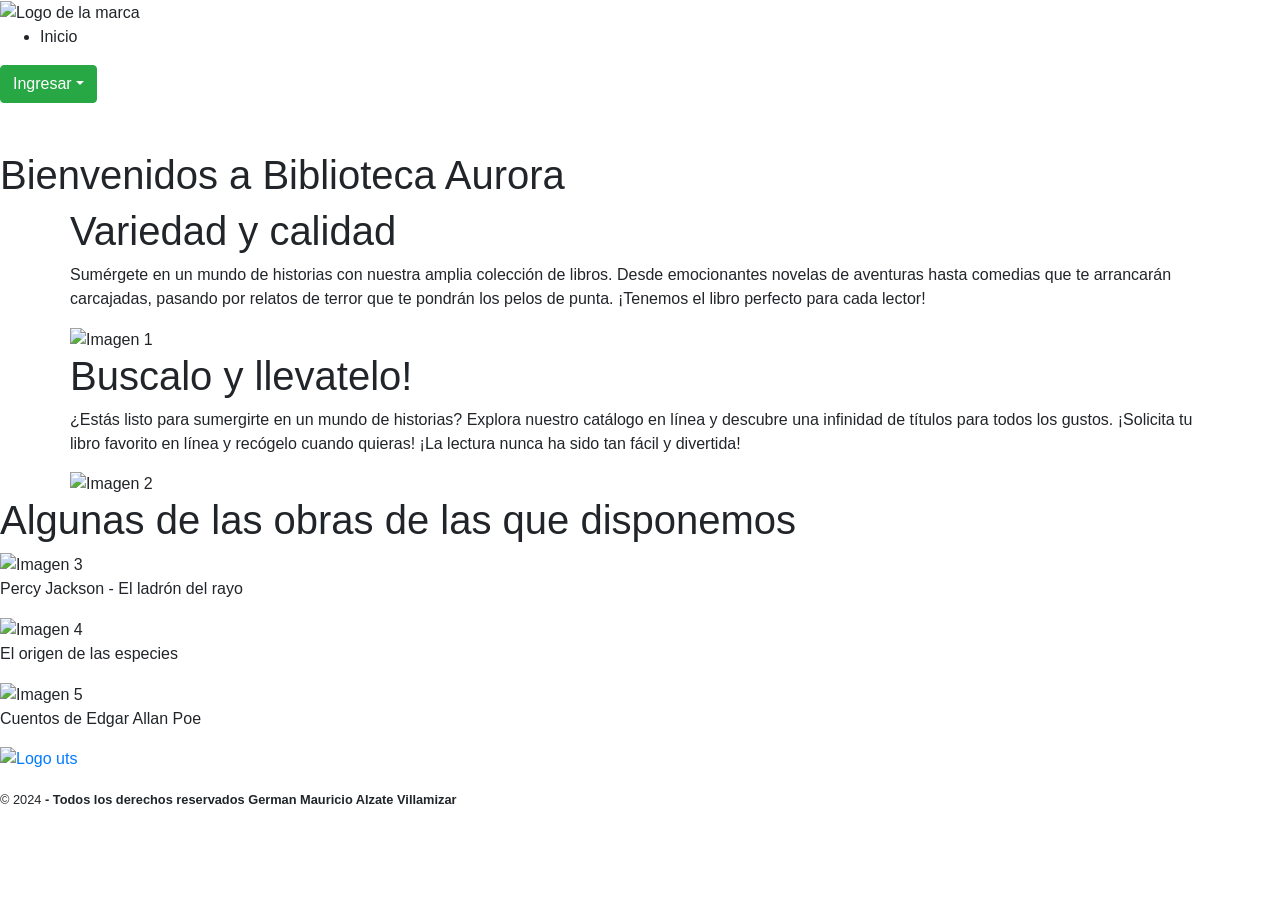
<file: target/classes/templates/index.html>
<!DOCTYPE html>
<html xmlns:th="http://www.thymeleaf.org">
<head>
<meta charset="UTF-8">
<script src="https://code.jquery.com/jquery-3.5.1.slim.min.js"></script>
<script
	src="https://cdn.jsdelivr.net/npm/popper.js@1.16.0/dist/umd/popper.min.js"></script>
<script
	src="https://stackpath.bootstrapcdn.com/bootstrap/4.5.2/js/bootstrap.min.js"></script>
<link
	href="https://stackpath.bootstrapcdn.com/bootstrap/4.5.2/css/bootstrap.min.css"
	rel="stylesheet">
<link rel="stylesheet" th:href="@{/css/nav.css}">
<link rel="stylesheet" th:href="@{/css/content.css}">
<title>Biblioteca Aurora</title>
</head>
<header class="header">
	<div class="logo">
		<img th:src="@{/img/logo.png}" alt="Logo de la marca">
	</div>
	<nav>
		<ul class="nav-links">
			<li><a th:href="@{/}">Inicio</a></li>
		</ul>
	</nav>
	<div class="dropdown">
		<button class="btn btn-success dropdown-toggle" type="button"
			id="dropdownMenuButton" data-toggle="dropdown" aria-haspopup="true"
			aria-expanded="false">Ingresar</button>
		<div class="dropdown-menu" aria-labelledby="dropdownMenuButton">
			<a class="dropdown-item"
				th:href="@{/login/{tipo}(tipo='administrador')}">Administrador</a> <a
				class="dropdown-item" th:href="@{/login/{tipo}(tipo='bibliotecario')}">Bibliotecario</a>
			<a class="dropdown-item" th:href="@{/login/{tipo}(tipo='usuario')}">Usuario</a>
		</div>
	</div>
</header>
<body>
	<br><br>
	<h1>Bienvenidos a Biblioteca Aurora</h1>
	<div class="container">
		<div class="row">
			<div class="content">
				<h1>Variedad y calidad</h1>
				<p>Sumérgete en un mundo de historias con nuestra amplia
					colección de libros. Desde emocionantes novelas de aventuras hasta
					comedias que te arrancarán carcajadas, pasando por relatos de
					terror que te pondrán los pelos de punta. ¡Tenemos el libro
					perfecto para cada lector!</p>
			</div>
			<div class="image">
				<img th:src="@{/img/img-1.jpg}" alt="Imagen 1">
			</div>
		</div>
		<div class="row">
			<div class="content">
				<h1>Buscalo y llevatelo!</h1>
				<p>¿Estás listo para sumergirte en un mundo de historias?
					Explora nuestro catálogo en línea y descubre una infinidad de
					títulos para todos los gustos. ¡Solicita tu libro favorito en línea
					y recógelo cuando quieras! ¡La lectura nunca ha sido tan fácil y
					divertida!</p>
			</div>
			<div class="image">
				<img th:src="@{/img/img-2.jpg}" alt="Imagen 2">
			</div>
		</div>
	</div>
	<h1>Algunas de las obras de las que disponemos</h1>
	<div class="gallery">
		<div class="gallery-item">
			<img th:src="@{/img/percy.jpg}" alt="Imagen 3">
			<p>Percy Jackson - El ladrón del rayo</p>
		</div>
		<div class="gallery-item">
			<img th:src="@{/img/oEspecies.jpg}" alt="Imagen 4">
			<p>El origen de las especies</p>
		</div>
		<div class="gallery-item">
			<img th:src="@{/img/poe.jfif}" alt="Imagen 5">
			<p>Cuentos de Edgar Allan Poe</p>
		</div>
	</div>
	<footer class="pie-pagina">
		<div class="grupo-1">
			<div class="box">
				<figure>
					<a href="https://www.uts.edu.co/sitio/">
						<img th:src="@{/img/Logo-UTS.png}" alt="Logo uts" class="img-fluid">
					</a>
				</figure>
			</div>
		</div>
		<div class="grupo-2">
			<small>&copy; 2024 <b> - Todos los derechos reservados German Mauricio Alzate Villamizar</b></small>
		</div>
	</footer>
</body>
</html>
</file>
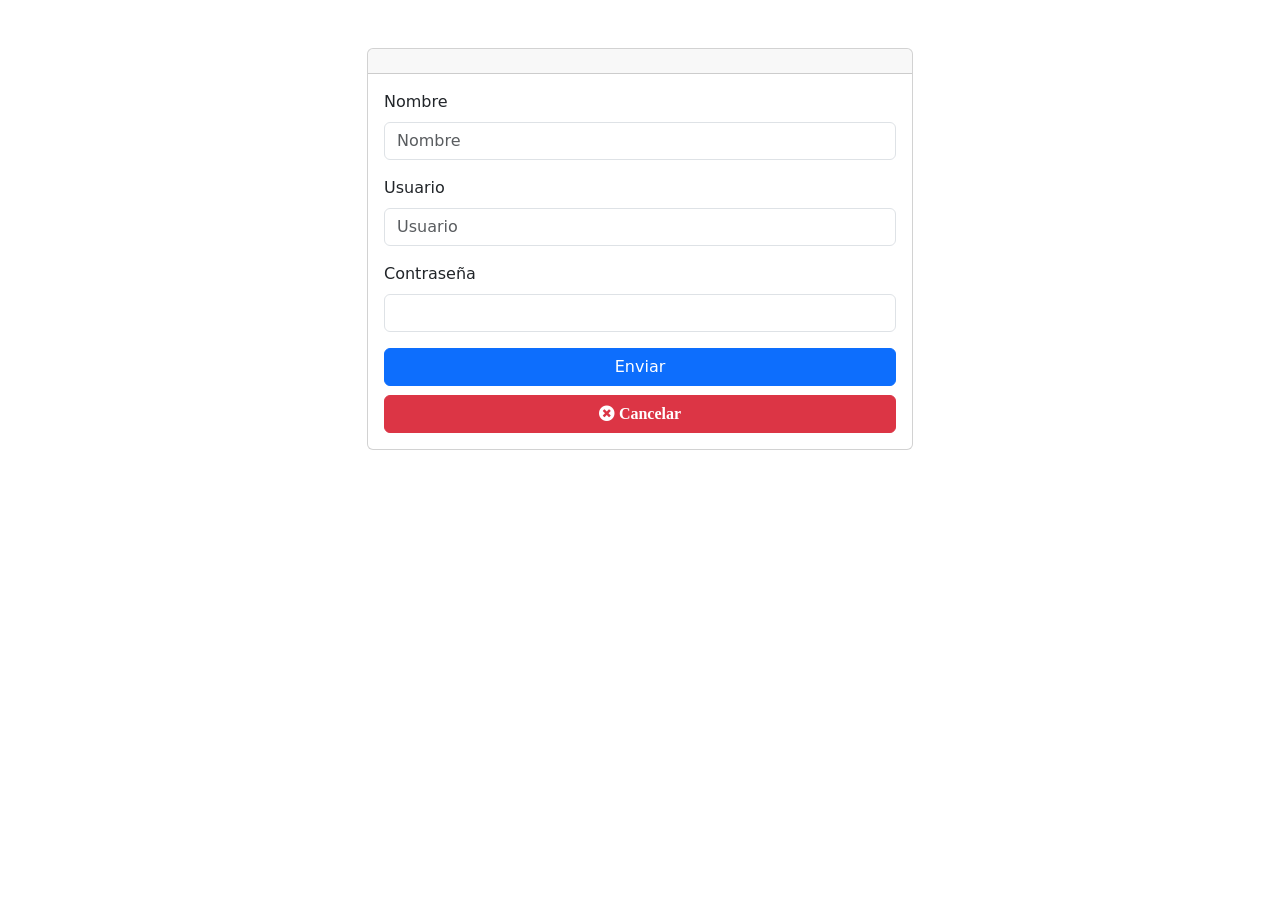
<file: target/classes/templates/bibliotecariosForm.html>
<!DOCTYPE html>
<html xmlns:th="http://www.thymeleaf.org">
<head>
<meta charset="UTF-8">
<title th:text="${titulo}"></title>
<link
	href="https://cdn.jsdelivr.net/npm/bootstrap@5.3.0-alpha3/dist/css/bootstrap.min.css"
	rel="stylesheet">
<link rel="stylesheet"
	href="https://use.fontawesome.com/releases/v5.4.1/css/all.css" />
</head>
<body>
	<div class="container mt-5">
		<div class="row justify-content-center">
			<div class="col-md-6">
				<div class="card">
					<div class="card-header text-center">
						<h4 th:text="${titulo}"></h4>
					</div>
					<div class="card-body">
						<form th:action="@{/bibliotecarios/save}" th:object="${bibliotecario}" method="post">
							<div class="form-group mb-3">
								<label for="nombre" class="form-label">Nombre</label> <input
									type="text" th:field="*{nombre}" class="form-control"
									id="nombre" placeholder="Nombre" required>
							</div>
							<div class="form-group mb-3">
								<label for="usuario" class="form-label">Usuario</label> <input
									type="text" th:field="*{usuario}" class="form-control"
									id="usuario" placeholder="Usuario" required>
							</div>
							<div class="form-group mb-3">
								<label for="contraseña" class="form-label">Contraseña</label> <input
									type="text" th:field="*{contraseña}" class="form-control"
									id="contraseña" required>
							</div>
							<input type="hidden" th:field="*{id}" th:value="${bibliotecario.id}">
							<div class="d-grid">
								<input type="submit" class="btn btn-primary" value="Enviar">
								<a th:href="@{/bibliotecarios}" class="btn btn-danger" style="margin-top:1vh"> <i
									class="fas fa-times-circle ml-2"> Cancelar</i>
								</a>
							</div>
						</form>
					</div>
				</div>
			</div>
		</div>
	</div>
</body>
</html>
</file>
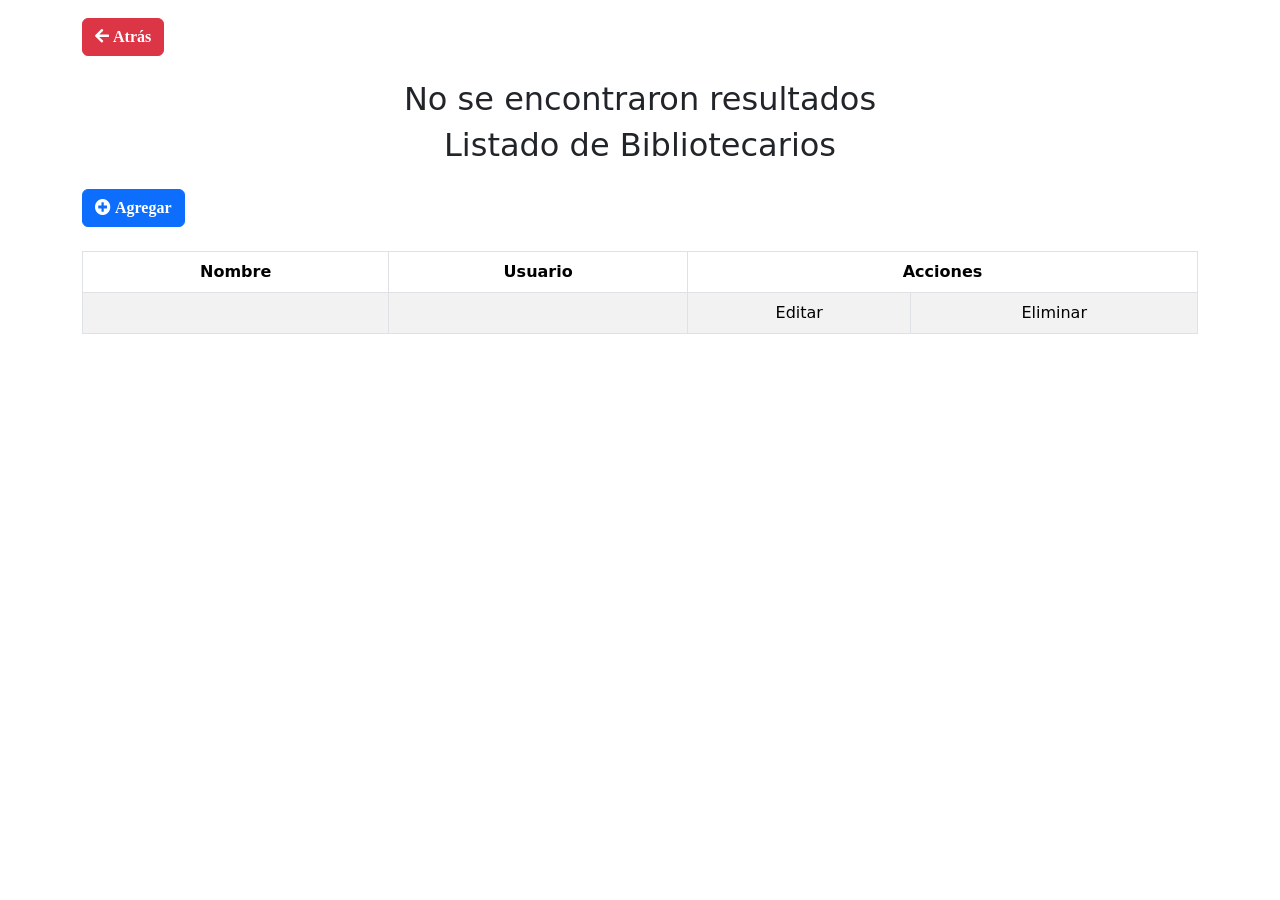
<file: target/classes/templates/bibliotecariosList.html>
<!DOCTYPE html>
<html xmlns:th="http://www.thymeleaf.org">
<head>
<meta charset="UTF-8">
<title>Lista de bibliotecarios</title>
<link
	href="https://cdn.jsdelivr.net/npm/bootstrap@5.3.0-alpha3/dist/css/bootstrap.min.css"
	rel="stylesheet">
<link rel="stylesheet"
	href="https://use.fontawesome.com/releases/v5.4.1/css/all.css" />
<script
	src="https://stackpath.bootstrapcdn.com/bootstrap/4.5.2/js/bootstrap.min.js"></script>
</head>
<body>
	<header class="header" style="margin-top: 2vh;">
		<div class="d-flex justify-content-start container">
			<a th:href="@{/admin/vista}" class="btn btn-danger"> <i
				class="fas fa-arrow-left ml-2"> Atrás</i>
			</a>
		</div>
	</header>
	<div class="container my-4">
		<div th:switch="${bibliotecarios}">
			<h2 class="text-center" th:case="null">No se encontraron
				resultados</h2>
			<div th:case="*">
				<h2 class="text-center mb-4">Listado de Bibliotecarios</h2>
				<a th:href="@{/bibliotecarios/new}" class="btn btn-primary"> <i
					class="fas fa-plus-circle ml-2"> Agregar</i>
				</a><br><br>
				<table class="table table-striped table-bordered">
					<thead class="thead-dark">
						<tr class="text-center">
							<th>Nombre</th>
							<th>Usuario</th>
							<th colspan="2">Acciones</th>
						</tr>
					</thead>
					<tbody>
						<tr th:each="bibliotecario : ${bibliotecarios}" class="text-center">
							<td th:text="${bibliotecario.nombre}"></td>
							<td th:text="${bibliotecario.usuario}"></td>
							<td>
								<a th:href="@{/bibliotecarios/edit/{id}(id = ${bibliotecario.id})}"> Editar</a>
							</td>
							<td>
								<a th:href="@{/bibliotecarios/delete/{id}(id = ${bibliotecario.id})}"> Eliminar</a>
							</td>
						</tr>
					</tbody>
				</table>
			</div>
		</div>
	</div>
</body>
</html>
</file>
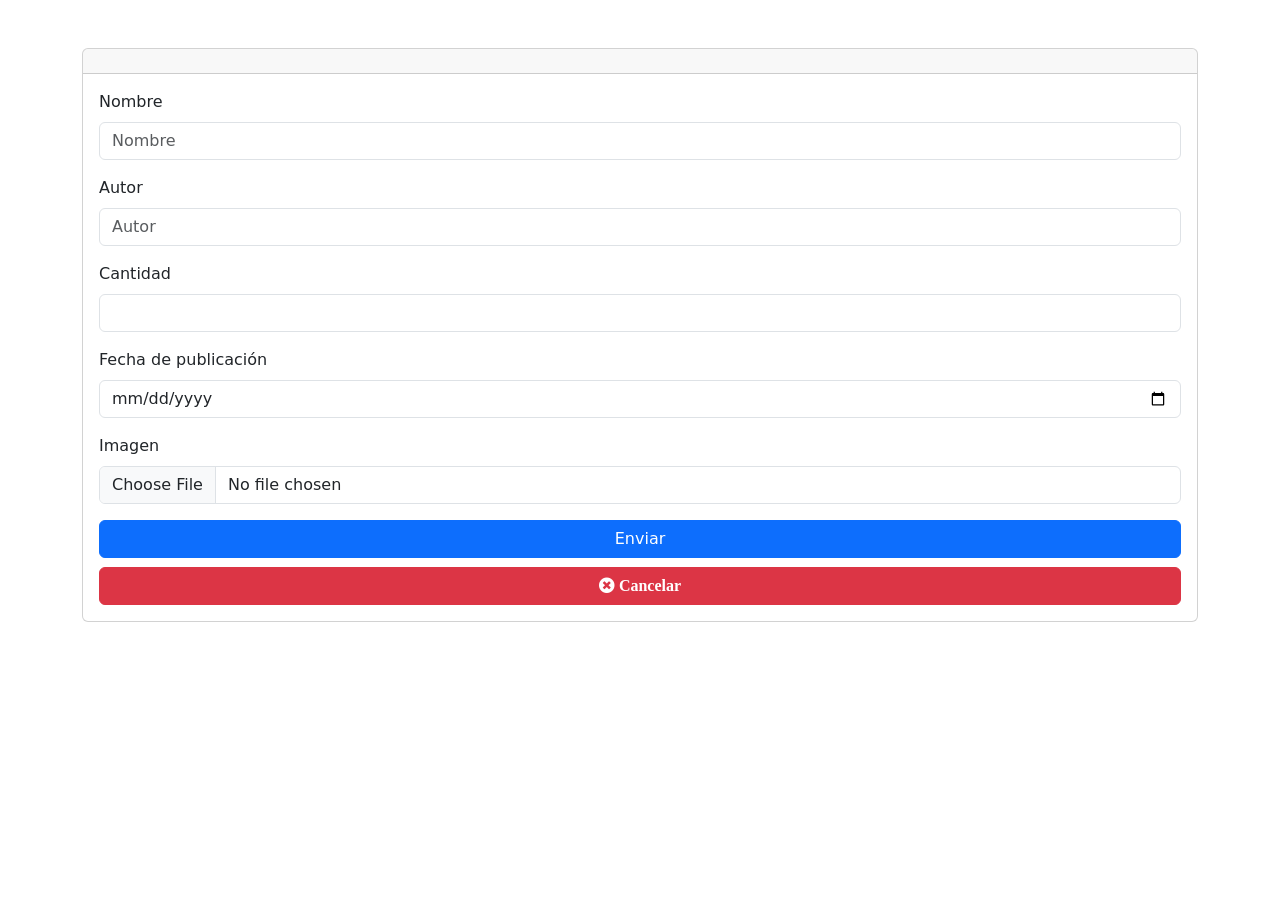
<file: target/classes/templates/librosForm.html>
<!DOCTYPE html>
<html xmlns:th="http://www.thymeleaf.org">
<head>
<meta charset="UTF-8">
<title th:text="${titulo}"></title>
<link
	href="https://cdn.jsdelivr.net/npm/bootstrap@5.3.0-alpha3/dist/css/bootstrap.min.css"
	rel="stylesheet">
<link rel="stylesheet"
	href="https://use.fontawesome.com/releases/v5.4.1/css/all.css" />
</head>
<body>
	<div class="container mt-5">
		<div class="row justify-content-center">
			<div class="col md-6">
				<div class="card">
					<div class="card-header text-center">
						<h4 th:text="${titulo}"></h4>
					</div>
					<div class="card-body">
						<form th:action="@{/libros/save}" th:object="${libro}" method="post" enctype="multipart/form-data">
							<div class="form-group mb-3">
								<label for="nombre" class="form-label">Nombre</label> <input
									type="text" th:field="*{nombre}" class="form-control"
									id="nombre" placeholder="Nombre" required>
							</div>
							<div class="form-group mb-3">
								<label for="autor" class="form-label">Autor</label> <input
									type="text" th:field="*{autor}" class="form-control"
									id="autor" placeholder="Autor" required>
							</div>
							<div class="form-group mb-3">
								<label for="cantidad" class="form-label">Cantidad</label> <input
									type="number" th:field="*{cantidad}" class="form-control"
									id="cantidad" required>
							</div>
							<div class="form-group mb-3">
								<label for="fecha" class="form-label">Fecha de publicación</label> <input
									type="date" th:field="*{fecha}" class="form-control"
									id="fecha" required>
							</div>
							<div class="form-group mb-3">
								<label for="archivoFoto" class="form-label">Imagen</label> <input
									type="file" th:field="*{archivoFoto}" class="form-control"
									id="archivoFoto" accept="image/*">
							</div>
							<input type="hidden" th:field="*{id}" th:value="${libro.id}">
							<input type="hidden" th:field="*{imagen}" th:value="${libro.imagen}">
							<div class="d-grid">
								<input type="submit" class="btn btn-primary" value="Enviar">
								<a th:href="@{/libros}" class="btn btn-danger" style="margin-top:1vh"> <i
									class="fas fa-times-circle ml-2"> Cancelar</i>
								</a>
							</div>
						</form>
					</div>
				</div>
			</div>
		</div>
	</div>
</body>
</html>
</file>
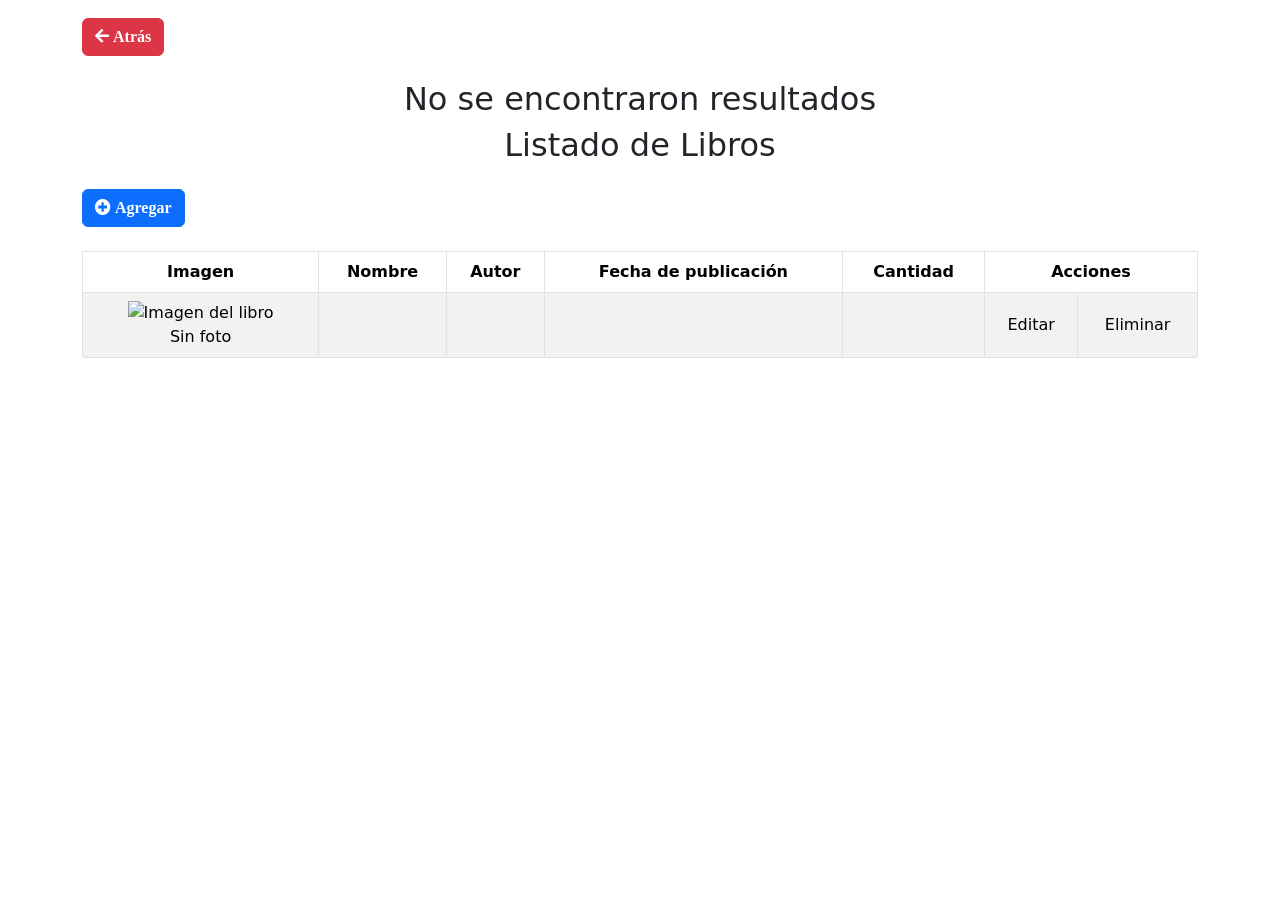
<file: target/classes/templates/librosList.html>
<!DOCTYPE html>
<html xmlns:th="http://www.thymeleaf.org">
<head>
<meta charset="UTF-8">
<title>Lista de libros</title>
<link
	href="https://cdn.jsdelivr.net/npm/bootstrap@5.3.0-alpha3/dist/css/bootstrap.min.css"
	rel="stylesheet">
<link rel="stylesheet"
	href="https://use.fontawesome.com/releases/v5.4.1/css/all.css" />
</head>
<body>
	<header class="header" style="margin-top: 2vh;">
		<div class="d-flex justify-content-start container">
			<a th:href="@{/admin/vista}" class="btn btn-danger"> <i
				class="fas fa-arrow-left ml-2"> Atrás</i>
			</a>
		</div>
	</header>
	<div class="container my-4">
		<div th:switch="${libros}">
			<h2 class="text-center" th:case="null">No se encontraron
				resultados</h2>
			<div th:case="*">
				<h2 class="text-center mb-4">Listado de Libros</h2>
				<a th:href="@{/libros/new}" class="btn btn-primary"> <i
					class="fas fa-plus-circle ml-2"> Agregar</i>
				</a><br>
				<br>
				<table class="table table-striped table-bordered">
					<thead class="thead-dark">
						<tr class="text-center">
							<th>Imagen</th>
							<th>Nombre</th>
							<th>Autor</th>
							<th>Fecha de publicación</th>
							<th>Cantidad</th>
							<th colspan="3">Acciones</th>
						</tr>
					</thead>
					<tbody>
						<tr th:each="libro : ${libros}" class="text-center align-middle">
							<td>
								<div th:if="${libro.imagen != null}">
									<img th:src="'data:image/jpeg;base64,' + ${libro.imagenBase64}"
										alt="Imagen del libro" width="200" height="350"/>
								</div>
								<div th:if="${libro.imagen == null}">Sin foto</div>
							</td>
							<td th:text="${libro.nombre}"></td>
							<td th:text="${libro.autor}"></td>
							<td th:text="${libro.fecha}"></td>
							<td th:text="${libro.cantidad}"></td>
							<td><a th:href="@{/libros/edit/{id}(id = ${libro.id})}">
									Editar</a></td>
							<td><a th:href="@{/libros/delete/{id}(id = ${libro.id})}">
									Eliminar</a></td>
						</tr>
					</tbody>
				</table>
			</div>
		</div>
	</div>
</body>
</html>
</file>
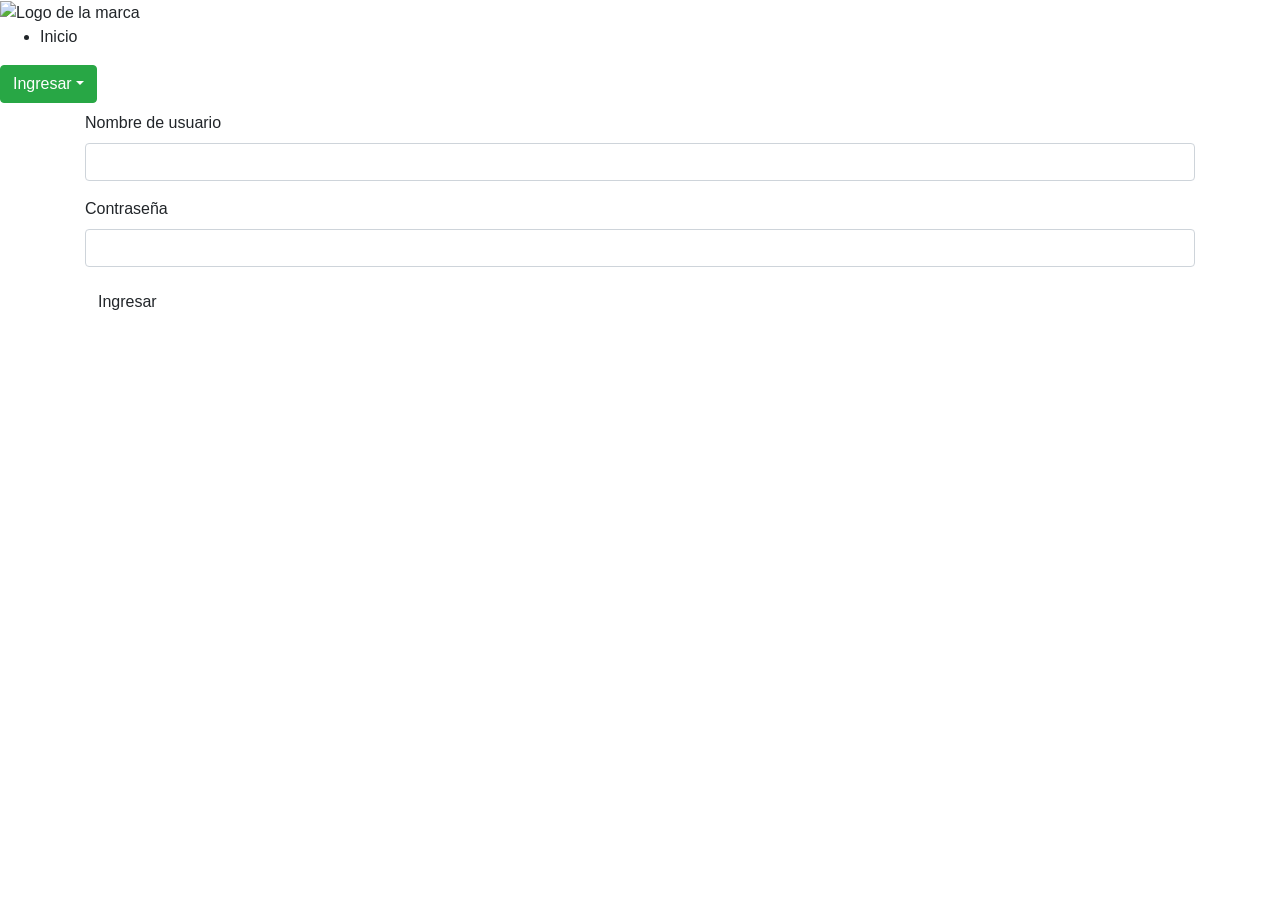
<file: target/classes/templates/login.html>
<!DOCTYPE html>
<html xmlns:th="http://www.thymeleaf.org">
<head>
<meta charset="UTF-8">
<title>Login</title>
<script src="https://code.jquery.com/jquery-3.5.1.slim.min.js"></script>
<script
	src="https://cdn.jsdelivr.net/npm/popper.js@1.16.0/dist/umd/popper.min.js"></script>
<script
	src="https://stackpath.bootstrapcdn.com/bootstrap/4.5.2/js/bootstrap.min.js"></script>
<link
	href="https://stackpath.bootstrapcdn.com/bootstrap/4.5.2/css/bootstrap.min.css"
	rel="stylesheet">
<link rel="stylesheet"
	href="https://use.fontawesome.com/releases/v5.4.1/css/all.css" />
<link rel="stylesheet" th:href="@{/css/login.css}">
<link rel="stylesheet" th:href="@{/css/nav.css}">
</head>
<header class="header">
	<div class="logo">
		<img th:src="@{/img/logo.png}" alt="Logo de la marca">
	</div>
	<nav>
		<ul class="nav-links">
			<li><a th:href="@{/}">Inicio</a></li>
		</ul>
	</nav>
	<div class="dropdown">
		<button class="btn btn-success dropdown-toggle" type="button"
			id="dropdownMenuButton" data-toggle="dropdown" aria-haspopup="true"
			aria-expanded="false">Ingresar</button>
		<div class="dropdown-menu" aria-labelledby="dropdownMenuButton">
			<a class="dropdown-item"
				th:href="@{/login/{tipo}(tipo='administrador')}">Administrador</a> <a
				class="dropdown-item" th:href="@{/login/{tipo}(tipo='bibliotecario')}">Bibliotecario</a>
			<a class="dropdown-item" th:href="@{/login/{tipo}(tipo='usuario')}">Usuario</a>
		</div>
	</div>
</header>
<body>
	<div class="container">
		<div class="login-container  mx-auto">
			<th:block
				th:with="actionUrl= 
                ${tipo == 'administrador' ? '/login/admin' : 
                (tipo == 'bibliotecario' ? '/login/bibliotecario' : 
                (tipo == 'usuario' ? '/login/usuario' : ''))}">
				<form th:action="@{${actionUrl}}" class="form" method="post">
					<h1 th:text="'Ingresar como ' + ${tipo}"></h1>
					<div class="form_container">
						<div class="form-group">
							<label for="usuario">Nombre de usuario</label> <input type="text"
								id="usuario" name="usuario" class="form-control" required>
						</div>

						<div class="form-group">
							<label for="contraseña">Contraseña</label> <input type="password"
								id="contraseña" name="contraseña" class="form-control" required>
						</div>

						<button type="submit" class="btn form_submit">Ingresar</button>

						<p th:if="${error}" th:text="${error}"></p>
					</div>
				</form>
			</th:block>
		</div>
	</div>
</body>
</html>
</file>
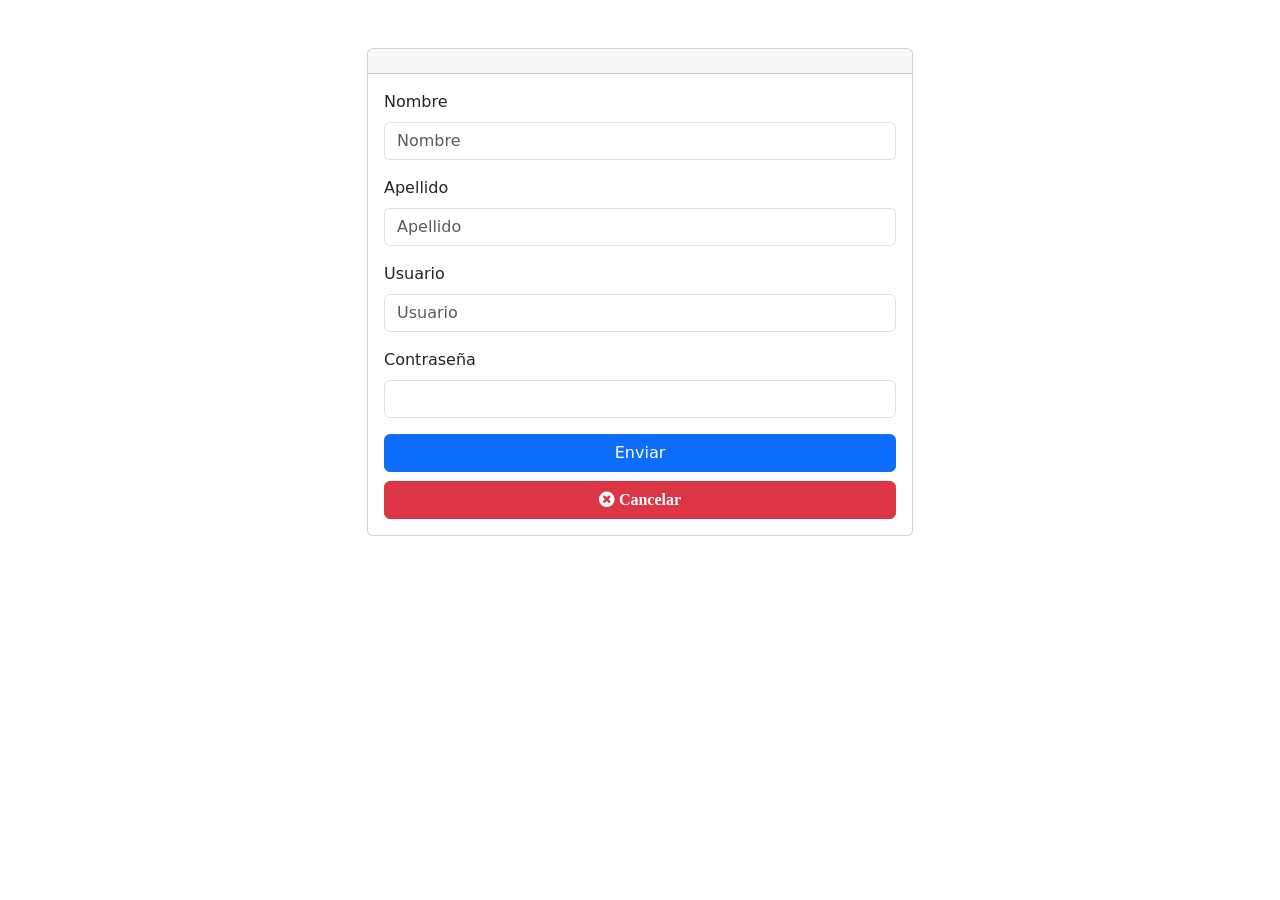
<file: target/classes/templates/usuariosForm.html>
<!DOCTYPE html>
<html xmlns:th="http://www.thymeleaf.org">
<head>
<meta charset="UTF-8">
<title th:text="${titulo}"></title>
<link
	href="https://cdn.jsdelivr.net/npm/bootstrap@5.3.0-alpha3/dist/css/bootstrap.min.css"
	rel="stylesheet">
<link rel="stylesheet"
	href="https://use.fontawesome.com/releases/v5.4.1/css/all.css" />
</head>
<body>
	<div class="container mt-5">
		<div class="row justify-content-center">
			<div class="col-md-6">
				<div class="card">
					<div class="card-header text-center">
						<h4 th:text="${titulo}"></h4>
					</div>
					<div class="card-body">
						<form th:action="@{/usuarios/save}" th:object="${usuario}" method="post">
							<div class="form-group mb-3">
								<label for="nombre" class="form-label">Nombre</label> <input
									type="text" th:field="*{nombre}" class="form-control"
									id="nombre" placeholder="Nombre" required>
							</div>
							<div class="form-group mb-3">
								<label for="apellido" class="form-label">Apellido</label> <input
									type="text" th:field="*{apellido}" class="form-control"
									id="apellido" placeholder="Apellido" required>
							</div>
							<div class="form-group mb-3">
								<label for="usuario" class="form-label">Usuario</label> <input
									type="text" th:field="*{usuario}" class="form-control"
									id="usuario" placeholder="Usuario" required>
							</div>
							<div class="form-group mb-3">
								<label for="contraseña" class="form-label">Contraseña</label> <input
									type="text" th:field="*{contraseña}" class="form-control"
									id="contraseña" required>
							</div>
							<input type="hidden" th:field="*{id}" th:value="${usuario.id}">
							<div class="d-grid">
								<input type="submit" class="btn btn-primary" value="Enviar">
								<a th:href="@{/usuarios}" class="btn btn-danger" style="margin-top:1vh"> <i
									class="fas fa-times-circle ml-2"> Cancelar</i>
								</a>
							</div>
						</form>
					</div>
				</div>
			</div>
		</div>
	</div>
</body>
</html>
</file>
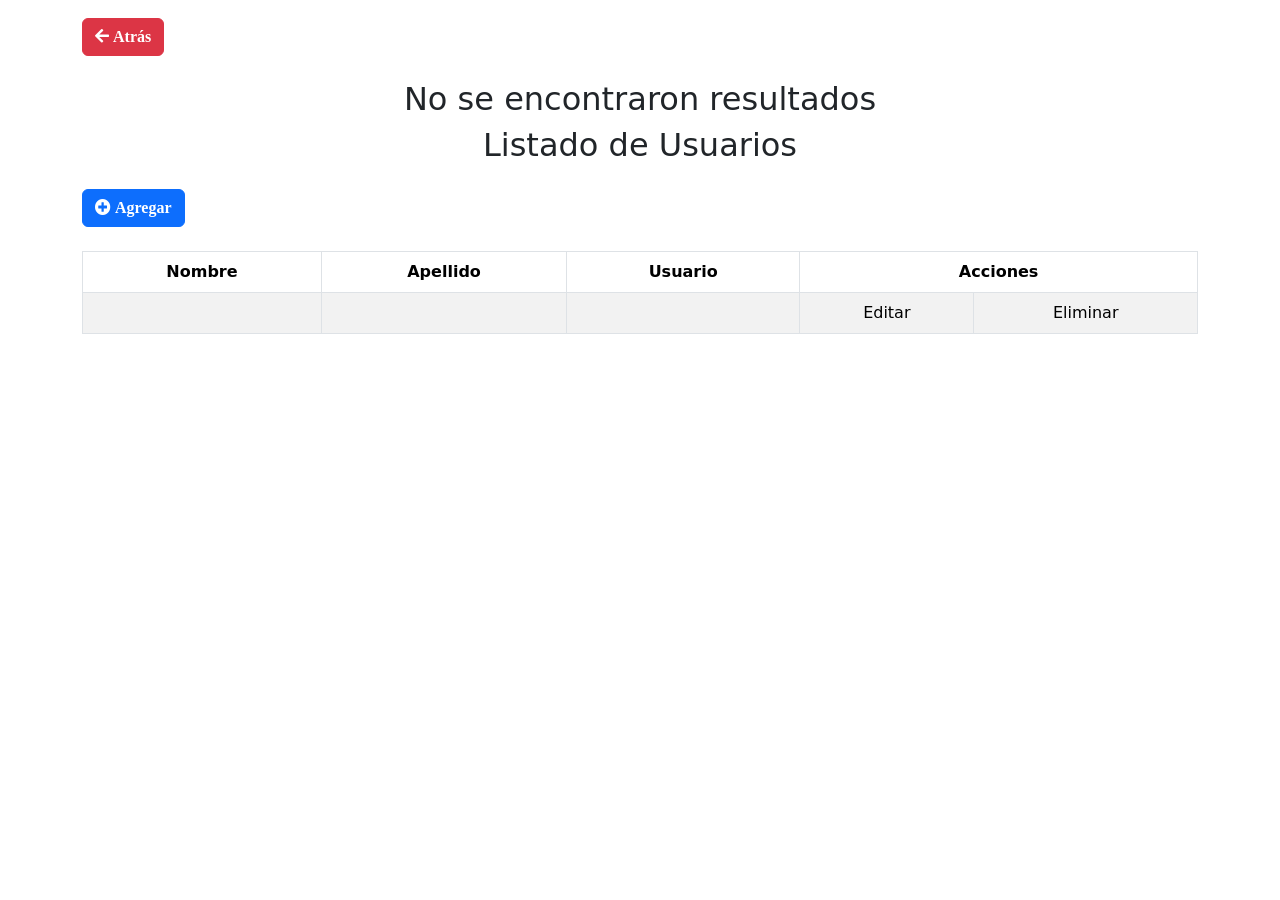
<file: target/classes/templates/usuariosList.html>
<!DOCTYPE html>
<html xmlns:th="http://www.thymeleaf.org">
<head>
<meta charset="UTF-8">
<title>Lista de usuarios</title>
<link
	href="https://cdn.jsdelivr.net/npm/bootstrap@5.3.0-alpha3/dist/css/bootstrap.min.css"
	rel="stylesheet">
<link rel="stylesheet"
	href="https://use.fontawesome.com/releases/v5.4.1/css/all.css" />
<script
	src="https://stackpath.bootstrapcdn.com/bootstrap/4.5.2/js/bootstrap.min.js"></script>
</head>
<body>
	<header class="header" style="margin-top: 2vh;">
		<div class="d-flex justify-content-start container">
			<a th:href="@{/admin/vista}" class="btn btn-danger"> <i
				class="fas fa-arrow-left ml-2"> Atrás</i>
			</a>
		</div>
	</header>
	<div class="container my-4">
		<div th:switch="${usuarios}">
			<h2 class="text-center" th:case="null">No se encontraron
				resultados</h2>
			<div th:case="*">
				<h2 class="text-center mb-4">Listado de Usuarios</h2>
				<a th:href="@{/usuarios/new}" class="btn btn-primary"> <i
					class="fas fa-plus-circle ml-2"> Agregar</i>
				</a><br><br>
				<table class="table table-striped table-bordered">
					<thead class="thead-dark">
						<tr class="text-center">
							<th>Nombre</th>
							<th>Apellido</th>
							<th>Usuario</th>
							<th colspan="2">Acciones</th>
						</tr>
					</thead>
					<tbody>
						<tr th:each="usuario : ${usuarios}" class="text-center">
							<td th:text="${usuario.nombre}"></td>
							<td th:text="${usuario.apellido}"></td>
							<td th:text="${usuario.usuario}"></td>
							<td>
								<a th:href="@{/usuarios/edit/{id}(id = ${usuario.id})}"> Editar</a>
							</td>
							<td>
								<a th:href="@{/usuarios/delete/{id}(id = ${usuario.id})}"> Eliminar</a>
							</td>
						</tr>
					</tbody>
				</table>
			</div>
		</div>
	</div>
</body>
</html>
</file>
